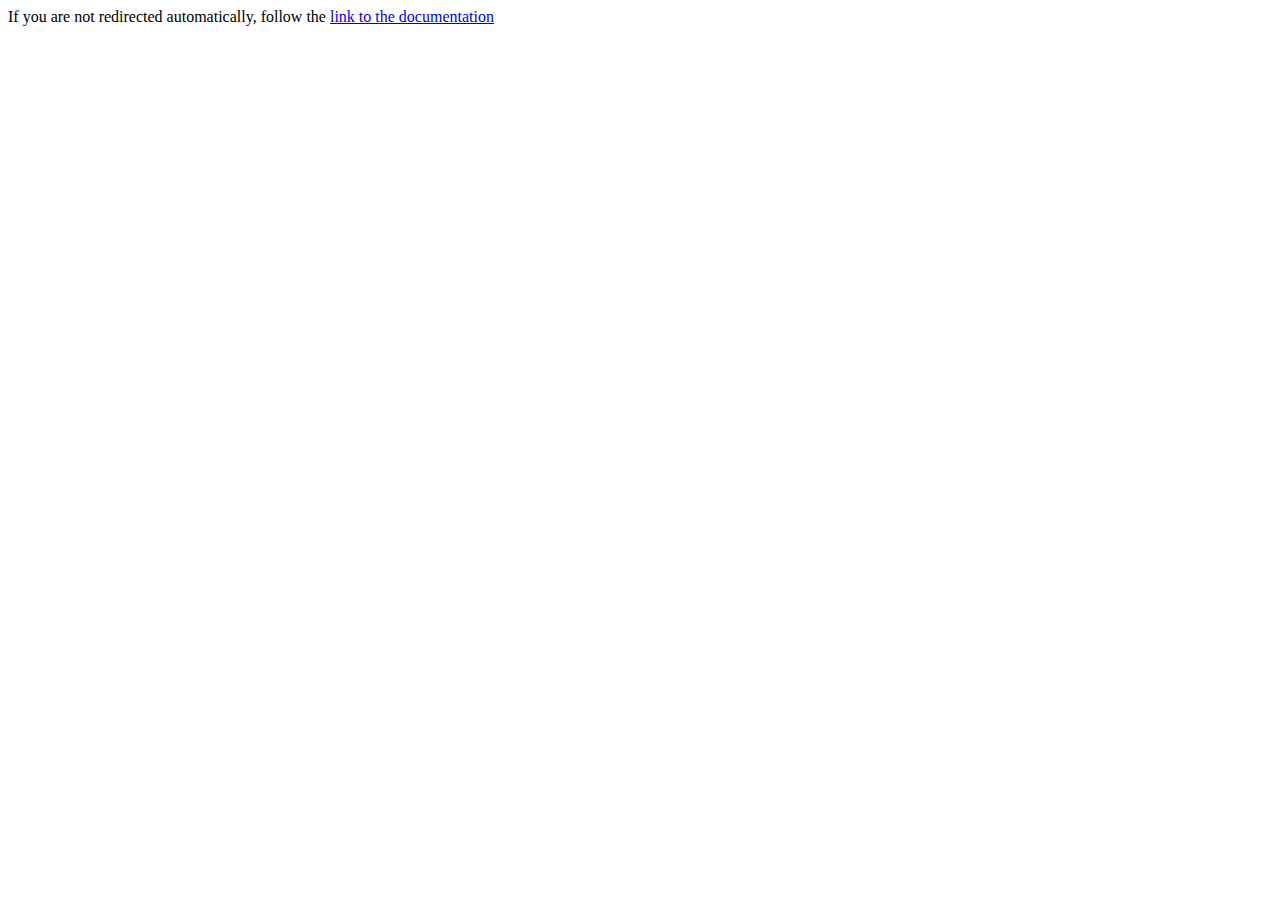
<file: index.html>
<!DOCTYPE HTML>
<html lang="en-US">
    <head>
        <meta charset="UTF-8">
        <meta http-equiv="refresh" content="1;url=module5-solution/index.html">
        <title>Page Redirection</title>
    </head>
    <body>
        If you are not redirected automatically, 
        follow the <a href="module5-solution/index.html">link to the documentation</a>
    </body>
</html>
</file>
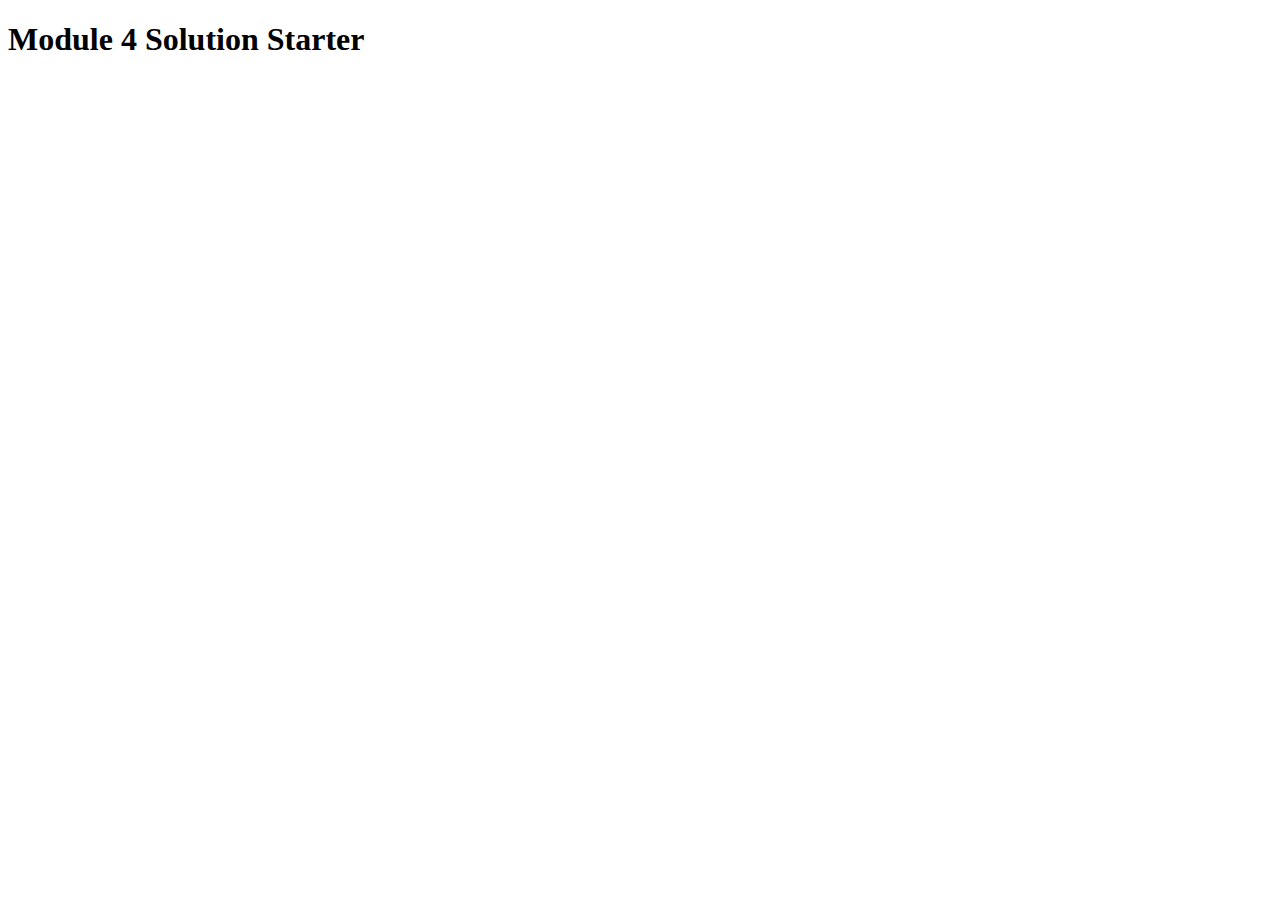
<file: module4-solution/index.html>
<!DOCTYPE html>
<html>
<head>
  <meta charset="utf-8">
  <title>Module 4 Solution Starter</title>
  <script>
    var names = []; // DO NOT REMOVE
  </script>
  <script src="SpeakHello.js"></script>
  <script src="SpeakGoodBye.js"></script>
  <script src="script.js"></script>
</head>
<body>
  <h1>Module 4 Solution Starter</h1>

</body>
</html>
</file>
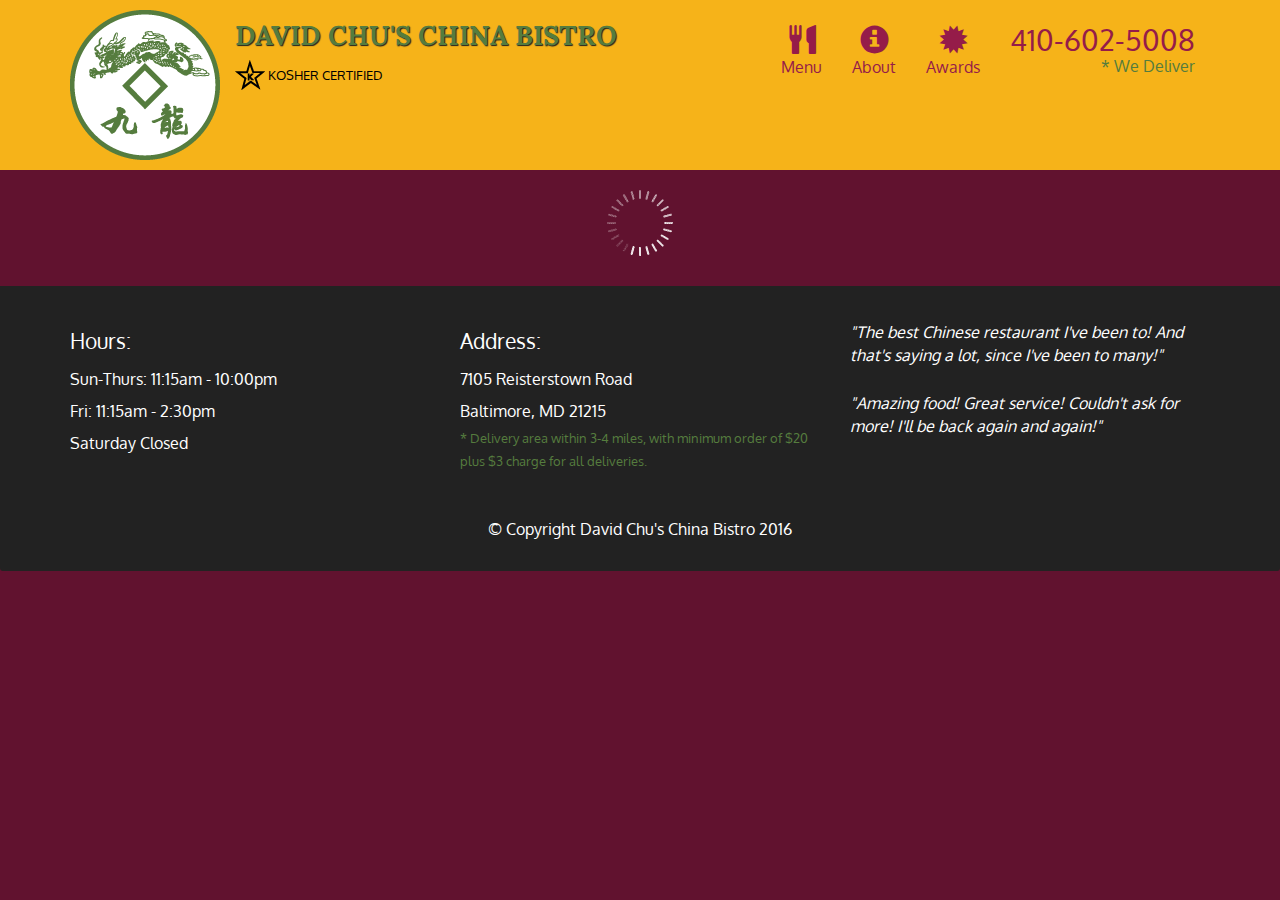
<file: module5-solution/index.html>
<!doctype html>
<html lang="en">
  <head>
    <meta charset="utf-8">
    <meta http-equiv="X-UA-Compatible" content="IE=edge">
    <meta name="viewport" content="width=device-width, initial-scale=1">
    <title>David Chu's China Bistro</title>
    <link rel="stylesheet" href="css/bootstrap.min.css">
    <link rel="stylesheet" href="css/styles.css">
    <link href='https://fonts.googleapis.com/css?family=Oxygen:400,300,700' rel='stylesheet' type='text/css'>
    <link href='https://fonts.googleapis.com/css?family=Lora' rel='stylesheet' type='text/css'>
  </head>
<body>
  <header>
    <nav id="header-nav" class="navbar navbar-default">
      <div class="container">
        <div class="navbar-header">
          <a href="index.html" class="pull-left visible-md visible-lg">
            <div id="logo-img" alt="Logo image"></div>
          </a>

          <div class="navbar-brand">
            <a href="index.html"><h1>David Chu's China Bistro</h1></a>
            <p>
              <img src="images/star-k-logo.png" alt="Kosher certification">
              <span>Kosher Certified</span>
            </p>
          </div>

          <button id="navbarToggle" type="button" class="navbar-toggle collapsed" data-toggle="collapse" data-target="#collapsable-nav" aria-expanded="false">
            <span class="sr-only">Toggle navigation</span>
            <span class="icon-bar"></span>
            <span class="icon-bar"></span>
            <span class="icon-bar"></span>
          </button>
        </div>
        
        <div id="collapsable-nav" class="collapse navbar-collapse">
           <ul id="nav-list" class="nav navbar-nav navbar-right">
            <li id="navHomeButton" class="visible-xs active">
              <a href="index.html">
                <span class="glyphicon glyphicon-home"></span> Home</a>
            </li>
            <li id="navMenuButton">
              <a href="#" onclick="$dc.loadMenuCategories();">
                <span class="glyphicon glyphicon-cutlery"></span><br class="hidden-xs"> Menu</a>
            </li>
            <li>
              <a href="#">
                <span class="glyphicon glyphicon-info-sign"></span><br class="hidden-xs"> About</a>
            </li>
            <li>
              <a href="#">
                <span class="glyphicon glyphicon-certificate"></span><br class="hidden-xs"> Awards</a>
            </li>
            <li id="phone" class="hidden-xs">
              <a href="tel:410-602-5008">
                <span>410-602-5008</span></a><div>* We Deliver</div>
            </li>
          </ul><!-- #nav-list -->
        </div><!-- .collapse .navbar-collapse -->
      </div><!-- .container -->
    </nav><!-- #header-nav -->
  </header>

  <div id="call-btn" class="visible-xs">
    <a class="btn" href="tel:410-602-5008">
    <span class="glyphicon glyphicon-earphone"></span>
    410-602-5008
    </a>
  </div>
  <div id="xs-deliver" class="text-center visible-xs">* We Deliver</div>

  <div id="main-content" class="container"></div>

  <footer class="panel-footer">
    <div class="container">
      <div class="row">
        <section id="hours" class="col-sm-4">
          <span>Hours:</span><br>
          Sun-Thurs: 11:15am - 10:00pm<br>
          Fri: 11:15am - 2:30pm<br>
          Saturday Closed
          <hr class="visible-xs">
        </section>
        <section id="address" class="col-sm-4">
          <span>Address:</span><br>
          7105 Reisterstown Road<br>
          Baltimore, MD 21215
          <p>* Delivery area within 3-4 miles, with minimum order of $20 plus $3 charge for all deliveries.</p>
          <hr class="visible-xs">
        </section>
        <section id="testimonials" class="col-sm-4">
          <p>"The best Chinese restaurant I've been to! And that's saying a lot, since I've been to many!"</p>
          <p>"Amazing food! Great service! Couldn't ask for more! I'll be back again and again!"</p>
        </section>
      </div>
      <div class="text-center">&copy; Copyright David Chu's China Bistro 2016</div>
    </div>
  </footer>

  <!-- jQuery (Bootstrap JS plugins depend on it) -->
  <script src="js/jquery-2.1.4.min.js"></script>
  <script src="js/bootstrap.min.js"></script>
  <script src="js/ajax-utils.js"></script>
  <script src="js/script.js"></script>
</body>
</html>
</file>
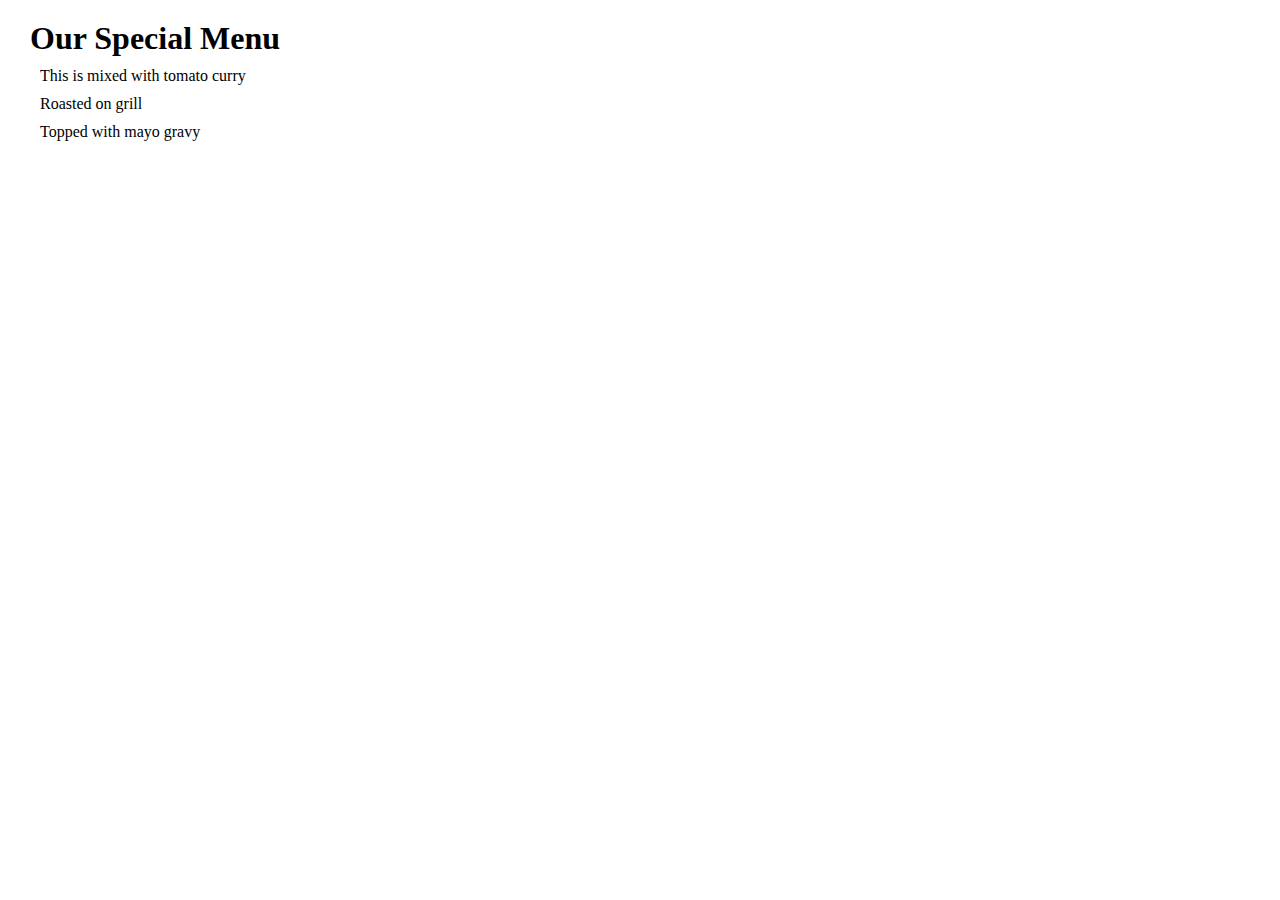
<file: module2.html>
<!DOCTYPE html>
<html>
<head>
    <meta charset="utf-8"> 
    <title > My restaurant </title>
    <style>
        * {
            margin : 10px;
            
        }
    </style>
</head>
<body >
    
<h1> Our Special Menu </h1>

<div id = "butter_chicken">
    <p> This is mixed with tomato curry </p>
</div>
<div id = "Afgani chicken">
    <p> Roasted on grill </p>
</div>
<div id = "Juciy chicken">
    <p> Topped with mayo gravy </p>
</div>

</body>
</html>
</file>
<file: module5-solution/css/styles.css>
body {
  font-size: 16px;
  color: #fff;
  background-color: #61122f;
  font-family: 'Oxygen', sans-serif;
}

/** HEADER **/
#header-nav {
  background-color: #f6b319;
  border-radius: 0;
  border: 0;
}

#logo-img {
  background: url('../images/restaurant-logo_large.png') no-repeat;
  width: 150px;
  height: 150px;
  margin: 10px 15px 10px 0;
}

.navbar-brand {
  padding-top: 25px;
}
.navbar-brand h1 { /* Restaurant name */
  font-family: 'Lora', serif;
  color: #557c3e;
  font-size: 1.5em;
  text-transform: uppercase;
  font-weight: bold;
  text-shadow: 1px 1px 1px #222;
  margin-top: 0;
  margin-bottom: 0;
  line-height: .75;
}
.navbar-brand a:hover, .navbar-brand a:focus {
  text-decoration: none;
}
.navbar-brand p { /* Kosher cert */
  color: #000;
  text-transform: uppercase;
  font-size: .7em;
  margin-top: 15px;
}
.navbar-brand p span { /* Star-K */
  vertical-align: middle;
}

#nav-list {
  margin-top: 10px;
}
#nav-list a {
  color: #951C49;
  text-align: center;
}
#nav-list a:hover {
  background: #E7E7E7;
}
#nav-list a span {
  font-size: 1.8em;
}

#phone {
  margin-top: 5px;
}
#phone a { /* Phone number */
  text-align: right;
  padding-bottom: 0;
}
#phone div { /* We Deliver */
  color: #557c3e;
  text-align: right;
  padding-right: 15px;
}

.navbar-header button.navbar-toggle, .navbar-header .icon-bar {
  border: 1px solid #61122f;
}
.navbar-header button.navbar-toggle {
  clear: both;
  margin-top: -30px;
}
/* END HEADER */

/* FOOTER */
.panel-footer {
  margin-top: 30px;
  padding-top: 35px;
  padding-bottom: 30px;
  background-color: #222;
  border-top: 0;
}
.panel-footer div.row {
  margin-bottom: 35px;
}
#hours, #address {
  line-height: 2;
}
#hours > span, #address > span {
  font-size: 1.3em;
}
#address p {
  color: #557c3e;
  font-size: .8em;
  line-height: 1.8;
}
#testimonials {
  font-style: italic;
}
#testimonials p:nth-child(2) {
  margin-top: 25px;
}
/* END FOOTER */



/* HOME PAGE */
.container .jumbotron {
  box-shadow: 0 0 50px #3F0C1F;
  border: 2px solid #3F0C1F;
}

#menu-tile, #specials-tile, #map-tile {
  height: 250px;
  width: 100%;
  margin-bottom: 15px;
  position: relative;
  border: 2px solid #3F0C1F;
  overflow: hidden;
}
#menu-tile:hover, #specials-tile:hover, #map-tile:hover {
  box-shadow: 0 1px 5px 1px #cccccc;
}
#menu-tile {
  background: url('../images/menu-tile.jpg') no-repeat;
  background-position: center;
}
#specials-tile {
  background: url('../images/specials-tile.jpg') no-repeat;
  background-position: center;
}
#menu-tile span, #specials-tile span, #map-tile span {
  position: absolute;
  bottom: 0;
  right: 0;
  width: 100%;
  text-align: center;
  font-size: 1.6em;
  text-transform: uppercase;
  background-color: #000;
  color: #fff;
  opacity: .8;
}
/* END HOME PAGE */

/* MENU CATEGORIES PAGE */
.category-tile { 
  position: relative;
  border: 2px solid #3F0C1F;
  overflow: hidden;
  width: 200px;
  height: 200px;
  margin: 0 auto 15px;
}
.category-tile span {
  position: absolute;
  bottom: 0;
  right: 0;
  width: 100%;
  text-align: center;
  font-size: 1.2em;
  text-transform: uppercase;
  background-color: #000;
  color: #fff;
  opacity: .8;
}
.category-tile:hover {
  box-shadow: 0 1px 5px 1px #cccccc;
}

#menu-categories-title + div {
  margin-bottom: 50px;
}
/* END MENU CATEGORIES PAGE */

/* SINGLE CATEGORY PAGE */
.menu-item-tile {
  margin-bottom: 25px;
}
.menu-item-tile hr {
  width: 80%;
}
.menu-item-tile .menu-item-price {
  font-size: 1.1em;
  text-align: right;
  margin-top: -15px;
  margin-right: -15px;
}
.menu-item-tile .menu-item-price span {
  font-size: .6em;
}
.menu-item-photo {
  position: relative;
  border: 2px solid #3F0C1F; 
  overflow: hidden;
  padding: 0;
  margin-right: -15px;
  margin-left: auto;
  margin-bottom: 20px;
  max-width: 250px;
}
.menu-item-photo div {
  position: absolute;
  bottom: 0;
  right: 0;
  width: 80px;
  background-color: #557c3e;
  text-align: center;
}
.menu-item-description {
  padding-right: 30px;
}
h3.menu-item-title {
  margin: 0 0 10px;
}
.menu-item-details {
  font-size: .9em;
  font-style: italic;
}
/* END SINGLE CATEGORY PAGE */


/********** Large devices only **********/
@media (min-width: 1200px) {
  .container .jumbotron {
    background: url('../images/jumbotron_1200.jpg') no-repeat;
    height: 675px;
  }
}

/********** Medium devices only **********/
@media (min-width: 992px) and (max-width: 1199px) {
  /* Header */
  #logo-img {
    background: url('../images/restaurant-logo_medium.png') no-repeat;
    width: 100px;
    height: 100px;
    margin: 5px 5px 5px 0;
  }
  /* End Header */

  /* Home Page */
  .container .jumbotron {
    background: url('../images/jumbotron_992.jpg') no-repeat;
    height: 558px;
  }
  /* End Home Page */
}

/********** Small devices only **********/
@media (min-width: 768px) and (max-width: 991px) {
  /* Home Page */
  .container .jumbotron {
    background: url('../images/jumbotron_768.jpg') no-repeat;
    height: 432px;
  }
  /* End Home Page */
}

/********** Extra small devices only **********/
@media (max-width: 767px) {
  /* Header */
  .navbar-brand {
    padding-top: 10px;
    height: 80px;
  }
  .navbar-brand h1 { /* Restaurant name */
    padding-top: 10px;
    font-size: 5vw; /* 1vw = 1% of viewport width */
  }
  .navbar-brand p { /* Kosher cert */
    font-size: .6em;
    margin-top: 12px;
  }
  .navbar-brand p img { /* Star-K */
    height: 20px;
  }

  #collapsable-nav a { /* Collapsed nav menu text */
    font-size: 1.2em;
  }
  #collapsable-nav a span { /* Collapsed nav menu glyph */
    font-size: 1em;
    margin-right: 5px;
  }

  #call-btn > a {
    font-size: 1.5em;
    display: block;
    margin: 0 20px;
    padding: 10px;
    border: 2px solid #fff;
    background-color: #f6b319;
    color: #951c49;
  }
  #xs-deliver {
    margin-top: 5px;
    font-size: .7em;
    letter-spacing: .1em;
    text-transform: uppercase;
  }
  /* End Header */

  /* Footer */
  .panel-footer section {
    margin-bottom: 30px;
    text-align: center;
  }
  .panel-footer section:nth-child(3) {
    margin-bottom: 0; /* margin already exists on the whole row */
  }
  .panel-footer section hr {
    width: 50%;
  }
  /* End Footer */

  /* Home Page */
  .container .jumbotron {
    margin-top: 30px;
    padding: 0;
  }
  #menu-tile, #specials-tile {
    width: 360px;
    margin: 0 auto 15px;
  }

  .menu-item-photo {
    margin-right: auto;
  }
  .menu-item-tile .menu-item-price {
    text-align: center;
  }
  .menu-item-description {
    text-align: center;;
  }
}


/********** Super extra small devices Only :-) (e.g., iPhone 4) **********/
@media (max-width: 479px) {
  /* Header */
  .navbar-brand h1 { /* Restaurant name */
    padding-top: 5px;
    font-size: 6vw;
  }
  /* End Header */
  
  /* Home page */
  #menu-tile, #specials-tile {
    width: 280px;
    margin: 0 auto 15px;
  }

  .col-xxs-12 {
    position: relative;
    min-height: 1px;
    padding-right: 15px;
    padding-left: 15px;
    float: left;
    width: 100%;
  }
}
</file>
